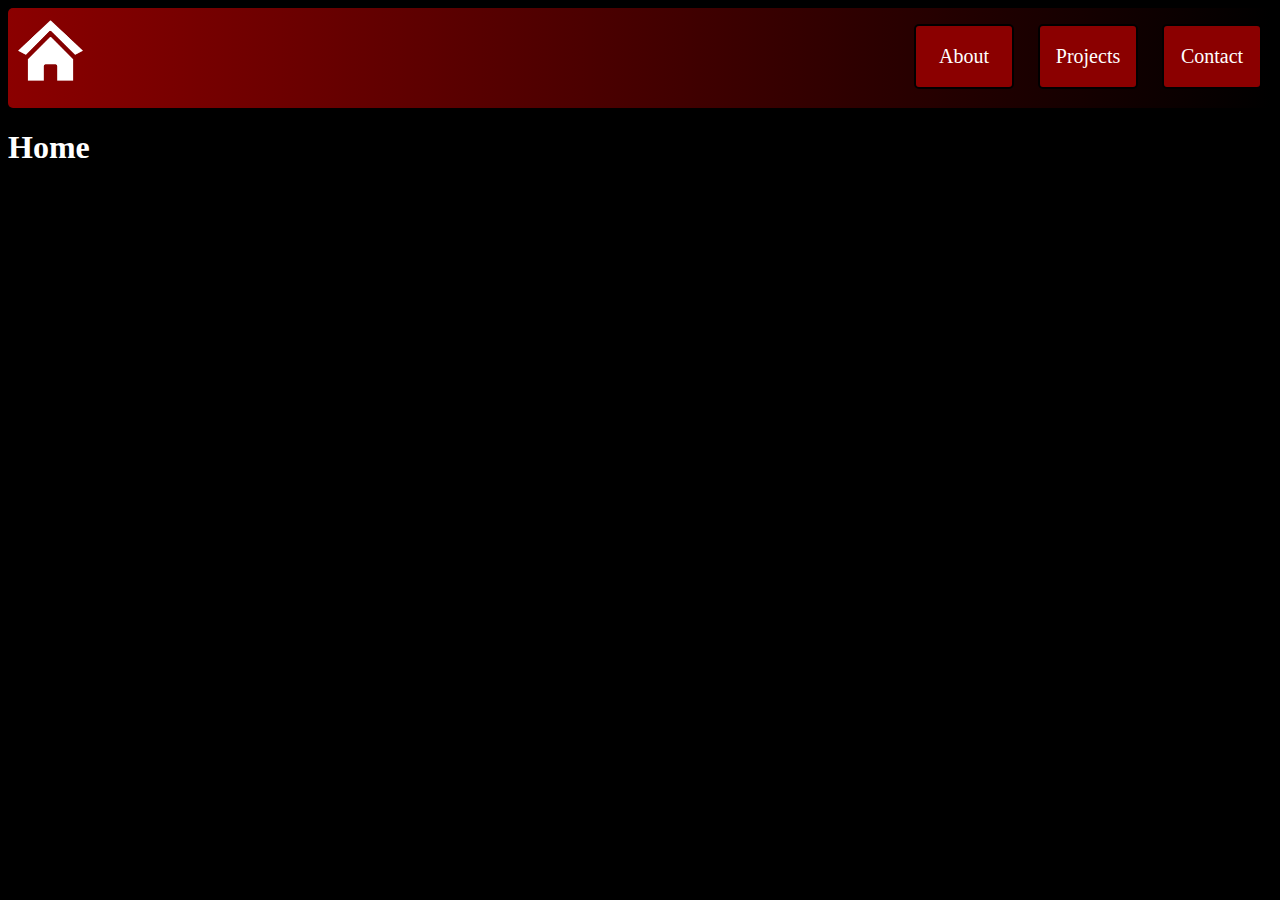
<file: index.html>
<!DOCTYPE html>
<html>
    <head>
        <meta charset="UTF-8">
        <meta name="keywords" content="Colin Quigley, Northeastern, Personal Site, Projects">
        <meta name="description" content="My personal site where I showcase what I've been working on and my contact information if you want to reach out to me!">
        <meta name="author" content="Colin Quigley">
        <meta name="viewport" content="width=device-width, initial-scale=1.0">
        <title>Colin Quigley's Site</title>
        <link rel="stylesheet" href="style.css">
        
        <title>Redirecting you Home...</title>
        <script>
            window.location.href = "src/Home/home.html";
        </script>
    </head>
    <body>
        <p>Redirecting you <a href="src/Home/home.html">Home</a></p>
    </body>
</html>
</file>
<file: style.css>
body {
    background-color: black;
}

h1 {
    color: white;
}

.nav-bar {
    top: 0;
    position: sticky;
    z-index: 100;
}

.nav-container {
    background: linear-gradient(to right, darkred, black);
    width: 100%;
    height: 100px;
    display: flex;
    flex-wrap: nowrap;
    justify-content: space-between;
    border-radius: 5px;
    
}

.nav-buttons {
    font-size: 20px;
    height: 65px;
    width: 100px;
    font-family: Cambria;
    background-color: darkred;
    padding: 10px;
    border-radius: 5px;
    border-color: black;
    border-style: solid;
    border-width: 2px;
    transition: background-color 0.3s ease;
    transition: border-color 0.3s ease;
    margin-right: 10px;
    margin-left: 10px;
}

.nav-buttons:hover {
    background-color: black;
    border-color: darkred;
}

.home-icon img {
    height: 65px;
    width: 65px;
    margin-left: 10px;
    margin-top: 10px;
}

a {
    text-decoration: none;
    color: white;
}
</file>
